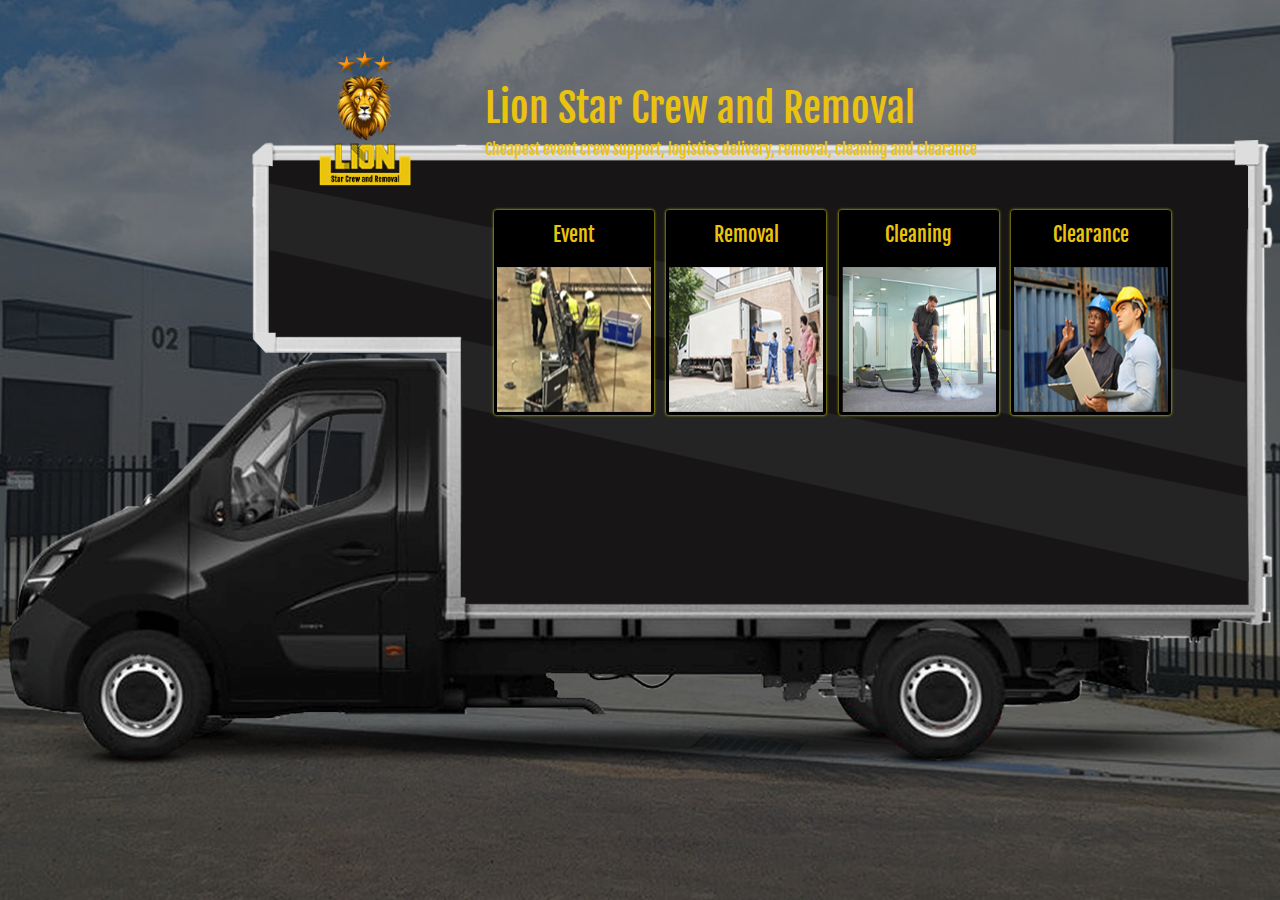
<file: index.html>
<!DOCTYPE html>
<html lang="en">
<head>
    <meta charset="UTF-8">
    <meta name="viewport" content="width=device-width, initial-scale=1.0">
    <link rel="stylesheet" href="./assests/css/style.css">
    <link rel="stylesheet" href="https://cdn.jsdelivr.net/npm/bootstrap@5.3.3/dist/css/bootstrap.min.css">
    <link rel="preconnect" href="https://fonts.googleapis.com">
    <link rel="preconnect" href="https://fonts.gstatic.com" crossorigin>
    <link href="https://fonts.googleapis.com/css2?family=Fjalla+One&family=Manrope:wght@200..800&display=swap" rel="stylesheet">
    <title>Lion Star Crew and Removal</title>
</head>
<body>
    <div class="main-container">
        <div class="mobile-device-container">
            <!-- header  -->
            <div class="d-flex justify-content-between pt-2 px-2 align-items-center">
                <a href="./index.html" ><img src="./assests/images/Lion-star-logo.png" alt="Lion-star-logo" width="50px"></a>
                <div class="sidebarIcon" >
                        <div class="menuIcon-line"></div>
                        <div class="menuIcon-line"></div>
                        <div class="menuIcon-line"></div>
                </div>
            </div>
            <div class="main-mobile-container">
                <div class="heading logo-info">
                    <h1 class="logo-heading">Lion Star Crew and Removal</h1>
                    <h6 class="logo-paraGraph">Cheapest event crew support, logistics delivery, removal, cleaning and clearance</h4>
                </div>
                <div class="van-mobile-container">
                    <div class="d-flex justify-content-around mx-auto mb-3 card-container">
                            <div class="card">
                                    <h6 class="mob-card-heading">Event</h6>
                                    <a href="./event.html" target="_self" class="img-width-control mx-auto" ><img src="./assests/images/event-image.png" alt="event-image"></a> 
                            </div>
                            <div class="card">
                                    <h6 class="mob-card-heading">Removal</h6>
                                    <a href="./remoal.html" target="_self" class="img-width-control mx-auto" ><img src="./assests/images/Removal-image.png" alt="Removal-image"></a> 
                            </div>
                    </div>
                    <div class="d-flex justify-content-around mx-auto card-container" >
                        <div class="card">
                                <h6 class="mob-card-heading">Cleaning</h6>
                                <a href="./cleaning.html" class="img-width-control mx-auto"><img src="./assests/images/Cleaning-iMAGE.png" alt="Cleaning-iMAGE"></a> 
                        </div>
                        <div class="card">
                                <h6 class="mob-card-heading">Clearance</h6>
                                <a href="./cleaning.html" target="_parent" class="img-width-control mx-auto"><img src="./assests/images/Clearance-image.png"  alt="event-image"></a>
                        </div>
                    </div> 
                </div>
            </div>
        </div>
        <div class="van-container">
            <header class="mx-auto">
                <nav class="d-flex justify-content-around align-items-baseline">
                    <div class="logo-div">
                        <a href="./index.html" ><img src="./assests/images/Lion-star-logo.png" alt="Lion-star-logo" width="100px"></a>
                    </div>
                    <div class="heading logo-info">
                        <h1 class="logo-heading">Lion Star Crew and Removal</h1>
                        <h6 class="logo-paraGraph">Cheapest event crew support, logistics delivery, removal, cleaning and clearance</h4>
                    </div>
                </nav>
            </header>
            <div class="card-container mx-auto">
                <div class="row card-row">
                    <div class="col-sm-6 col-md-3 col-lg-3 col-xl-3">
                        <div class="card bg-black mb-1">
                            <h5 class="heading heading-size text-center"><a href="./event.html" class="card-heading" target="_self">Event</a> </h5>
                            <a href="./event.html" target="_self" class="img-width-control" ><img src="./assests/images/event-image.png" class="cardImage mx-auto" alt="event-image"></a> 
                        </div>
                    </div>
                    <div class="col-sm-6 col-md-3 col-lg-3 col-xl-3">
                        <div class="card bg-black mb-1">
                            <h5 class="heading heading-size text-center"><a href="./remoal.html" class="card-heading">Removal</a></h5>
                            <a href="./remoal.html" target="_self" class="img-width-control" ><img src="./assests/images/Removal-image.png" class="cardImage mx-auto" alt="Removal-image"></a> 
                        </div>
                    </div>
                    <div class="col-sm-6 col-md-3 col-lg-3 col-xl-3">
                        <div class="card bg-black mb-1">
                            <h5 class="heading heading-size text-center"><a href="./cleaning.html" class="card-heading" target="_parent">Cleaning</a></h5>
                            <a href="./cleaning.html" class="img-width-control"><img src="./assests/images/Cleaning-iMAGE.png" class="cardImage mx-auto" alt="Cleaning-iMAGE"></a> 
                        </div>
                    </div>
                    <div class="col-sm-6 col-md-3 col-lg-3 col-xl-3">
                        <div class="card bg-black mb-1">
                            <h5 class="heading heading-size text-center"><a href="./clearance.html" class="card-heading" target="_parent">Clearance</a></h5>
                            <a href="./cleaning.html" target="_parent" class="img-width-control"><img src="./assests/images/Clearance-image.png" class="cardImage mx-auto" alt="event-image"></a>
                        </div>
                    </div>
                </div>
            </div>
        </div>
    </div>
    <script src="https://cdn.jsdelivr.net/npm/bootstrap@5.3.3/dist/js/bootstrap.bundle.min.js"></script>    
</body>
</html>
</file>
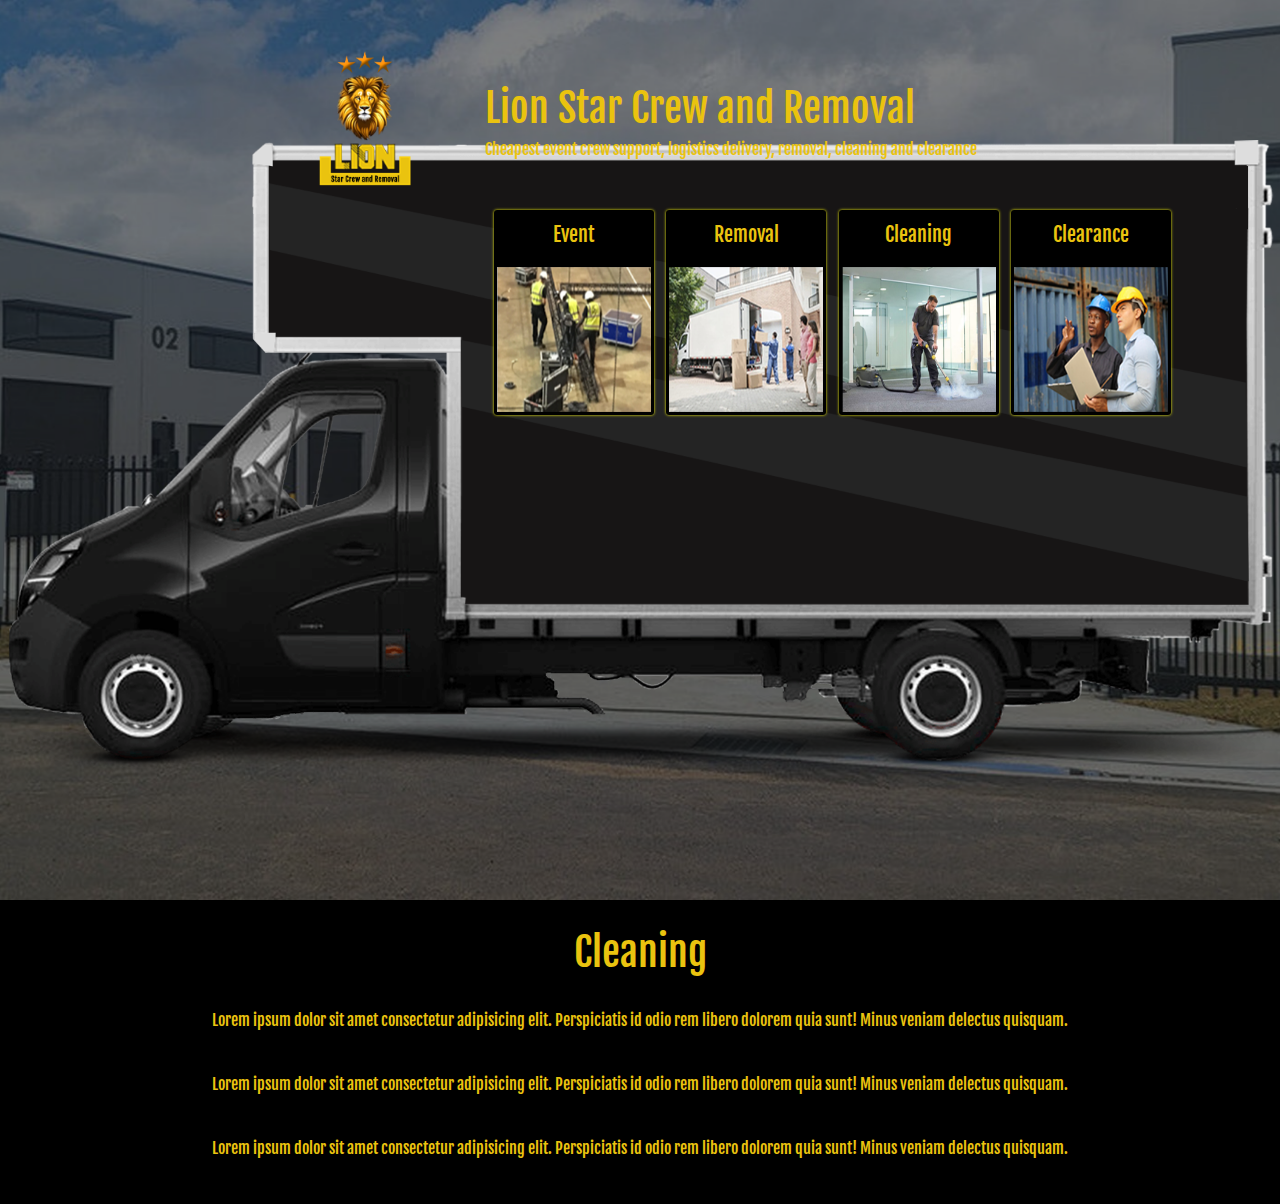
<file: cleaning.html>
<!DOCTYPE html>
<html lang="en">
<head>
    <meta charset="UTF-8">
    <meta name="viewport" content="width=device-width, initial-scale=1.0">
    <link rel="stylesheet" href="./assests/css/style.css">
    <link rel="stylesheet" href="https://cdn.jsdelivr.net/npm/bootstrap@5.3.3/dist/css/bootstrap.min.css">
    <link rel="preconnect" href="https://fonts.googleapis.com">
    <link rel="preconnect" href="https://fonts.gstatic.com" crossorigin>
    <link href="https://fonts.googleapis.com/css2?family=Fjalla+One&family=Manrope:wght@200..800&display=swap" rel="stylesheet">
    <title>Lion Star Crew and Removal</title>
</head>
<body>
    <div class="main-container">
        <div class="mobile-device-container">
            <!-- header  -->
            <div class="d-flex justify-content-between pt-2 px-2 align-items-center">
                <a href="./index.html" ><img src="./assests/images/Lion-star-logo.png" alt="Lion-star-logo" width="50px"></a>
                <div class="sidebarIcon" >
                        <div class="menuIcon-line"></div>
                        <div class="menuIcon-line"></div>
                        <div class="menuIcon-line"></div>
                </div>
            </div>
            <div class="main-mobile-container">
                <div class="heading logo-info">
                    <h1 class="logo-heading">Lion Star Crew and Removal</h1>
                    <h6 class="logo-paraGraph">Cheapest event crew support, logistics delivery, removal, cleaning and clearance</h4>
                </div>
                <div class="van-mobile-container">
                    <div class="d-flex justify-content-around mx-auto mb-3 card-container">
                            <div class="card">
                                    <h6 class="mob-card-heading">Event</h6>
                                    <a href="./event.html" target="_self" class="img-width-control mx-auto" ><img src="./assests/images/event-image.png" alt="event-image"></a> 
                            </div>
                            <div class="card">
                                    <h6 class="mob-card-heading">Removal</h6>
                                    <a href="./remoal.html" target="_self" class="img-width-control mx-auto" ><img src="./assests/images/Removal-image.png" alt="Removal-image"></a> 
                            </div>
                    </div>
                    <div class="d-flex justify-content-around mx-auto card-container" >
                        <div class="card">
                                <h6 class="mob-card-heading">Cleaning</h6>
                                <a href="./cleaning.html" class="img-width-control mx-auto"><img src="./assests/images/Cleaning-iMAGE.png" alt="Cleaning-iMAGE"></a> 
                        </div>
                        <div class="card">
                                <h6 class="mob-card-heading">Clearance</h6>
                                <a href="./cleaning.html" target="_parent" class="img-width-control mx-auto"><img src="./assests/images/Clearance-image.png"  alt="event-image"></a>
                        </div>
                    </div> 
                </div>
            </div>
        </div>
        <div class="van-container">
            <header class="mx-auto">
                <nav class="d-flex justify-content-around align-items-baseline">
                    <div class="logo-div">
                        <a href="./index.html" ><img src="./assests/images/Lion-star-logo.png" alt="Lion-star-logo" width="100px"></a>
                    </div>
                    <div class="heading logo-info">
                        <h1 class="logo-heading">Lion Star Crew and Removal</h1>
                        <h6 class="logo-paraGraph">Cheapest event crew support, logistics delivery, removal, cleaning and clearance</h4>
                    </div>
                </nav>
            </header>
            <div class="card-container mx-auto">
                <div class="row card-row">
                    <div class="col-sm-6 col-md-3 col-lg-3 col-xl-3">
                        <div class="card bg-black mb-1">
                            <h5 class="heading heading-size text-center"><a href="./event.html" class="card-heading" target="_self">Event</a> </h5>
                            <a href="./event.html" target="_self" class="img-width-control" ><img src="./assests/images/event-image.png" class="cardImage mx-auto" alt="event-image"></a> 
                        </div>
                    </div>
                    <div class="col-sm-6 col-md-3 col-lg-3 col-xl-3">
                        <div class="card bg-black mb-1">
                            <h5 class="heading heading-size text-center"><a href="./remoal.html" class="card-heading">Removal</a></h5>
                            <a href="./remoal.html" target="_self" class="img-width-control" ><img src="./assests/images/Removal-image.png" class="cardImage mx-auto" alt="Removal-image"></a> 
                        </div>
                    </div>
                    <div class="col-sm-6 col-md-3 col-lg-3 col-xl-3">
                        <div class="card bg-black mb-1">
                            <h5 class="heading heading-size text-center"><a href="./cleaning.html" class="card-heading" target="_parent">Cleaning</a></h5>
                            <a href="./cleaning.html" class="img-width-control"><img src="./assests/images/Cleaning-iMAGE.png" class="cardImage mx-auto" alt="Cleaning-iMAGE"></a> 
                        </div>
                    </div>
                    <div class="col-sm-6 col-md-3 col-lg-3 col-xl-3">
                        <div class="card bg-black mb-1">
                            <h5 class="heading heading-size text-center"><a href="./clearance.html" class="card-heading" target="_parent">Clearance</a></h5>
                            <a href="./cleaning.html" target="_parent" class="img-width-control"><img src="./assests/images/Clearance-image.png" class="cardImage mx-auto" alt="event-image"></a>
                        </div>
                    </div>
                </div>
            </div>
        </div>
    </div>
    <div class="bg-black text-center py-3">
        <h1 class="heading">Cleaning</h1>
        <p class="heading">
            Lorem ipsum dolor sit amet consectetur adipisicing elit. 
            Perspiciatis id odio rem libero dolorem quia sunt! Minus veniam delectus quisquam.
        </p>
        <p class="heading">
            Lorem ipsum dolor sit amet consectetur adipisicing elit. 
            Perspiciatis id odio rem libero dolorem quia sunt! Minus veniam delectus quisquam.
        </p>
        <p class="heading">
            Lorem ipsum dolor sit amet consectetur adipisicing elit. 
            Perspiciatis id odio rem libero dolorem quia sunt! Minus veniam delectus quisquam.
        </p>
    </div>
    <script src="https://cdn.jsdelivr.net/npm/bootstrap@5.3.3/dist/js/bootstrap.bundle.min.js"></script>     
</body>
</html>
</file>
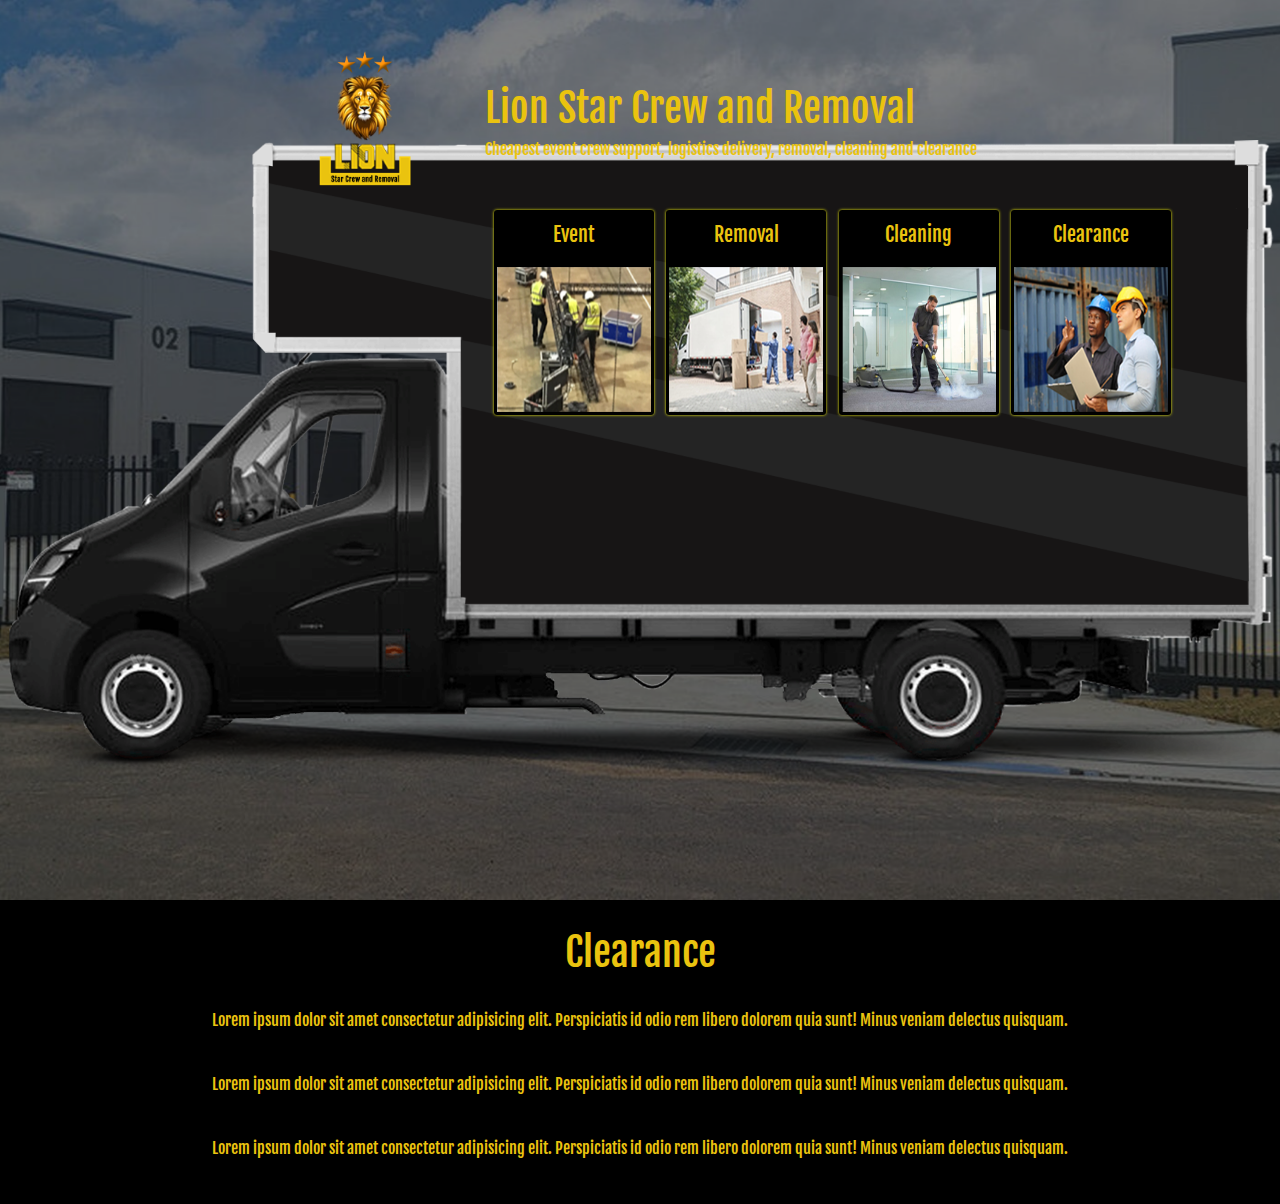
<file: clearance.html>
<!DOCTYPE html>
<html lang="en">
<head>
    <meta charset="UTF-8">
    <meta name="viewport" content="width=device-width, initial-scale=1.0">
    <link rel="stylesheet" href="./assests/css/style.css">
    <link rel="stylesheet" href="https://cdn.jsdelivr.net/npm/bootstrap@5.3.3/dist/css/bootstrap.min.css">
    <link rel="preconnect" href="https://fonts.googleapis.com">
    <link rel="preconnect" href="https://fonts.gstatic.com" crossorigin>
    <link href="https://fonts.googleapis.com/css2?family=Fjalla+One&family=Manrope:wght@200..800&display=swap" rel="stylesheet">
    <title>Lion Star Crew and Removal</title>
</head>
<body>
    <div class="main-container">
        <div class="mobile-device-container">
            <!-- header  -->
            <div class="d-flex justify-content-between pt-2 px-2 align-items-center">
                <a href="./index.html" ><img src="./assests/images/Lion-star-logo.png" alt="Lion-star-logo" width="50px"></a>
                <div class="sidebarIcon" >
                        <div class="menuIcon-line"></div>
                        <div class="menuIcon-line"></div>
                        <div class="menuIcon-line"></div>
                </div>
            </div>
            <div class="main-mobile-container">
                <div class="heading logo-info">
                    <h1 class="logo-heading">Lion Star Crew and Removal</h1>
                    <h6 class="logo-paraGraph">Cheapest event crew support, logistics delivery, removal, cleaning and clearance</h4>
                </div>
                <div class="van-mobile-container">
                    <div class="d-flex justify-content-around mx-auto mb-3 card-container">
                            <div class="card">
                                    <h6 class="mob-card-heading">Event</h6>
                                    <a href="./event.html" target="_self" class="img-width-control mx-auto" ><img src="./assests/images/event-image.png" alt="event-image"></a> 
                            </div>
                            <div class="card">
                                    <h6 class="mob-card-heading">Removal</h6>
                                    <a href="./remoal.html" target="_self" class="img-width-control mx-auto" ><img src="./assests/images/Removal-image.png" alt="Removal-image"></a> 
                            </div>
                    </div>
                    <div class="d-flex justify-content-around mx-auto card-container" >
                        <div class="card">
                                <h6 class="mob-card-heading">Cleaning</h6>
                                <a href="./cleaning.html" class="img-width-control mx-auto"><img src="./assests/images/Cleaning-iMAGE.png" alt="Cleaning-iMAGE"></a> 
                        </div>
                        <div class="card">
                                <h6 class="mob-card-heading">Clearance</h6>
                                <a href="./cleaning.html" target="_parent" class="img-width-control mx-auto"><img src="./assests/images/Clearance-image.png"  alt="event-image"></a>
                        </div>
                    </div> 
                </div>
            </div>
        </div>
        <div class="van-container">
            <header class="mx-auto">
                <nav class="d-flex justify-content-around align-items-baseline">
                    <div class="logo-div">
                        <a href="./index.html" ><img src="./assests/images/Lion-star-logo.png" alt="Lion-star-logo" width="100px"></a>
                    </div>
                    <div class="heading logo-info">
                        <h1 class="logo-heading">Lion Star Crew and Removal</h1>
                        <h6 class="logo-paraGraph">Cheapest event crew support, logistics delivery, removal, cleaning and clearance</h4>
                    </div>
                </nav>
            </header>
            <div class="card-container mx-auto">
                <div class="row card-row">
                    <div class="col-sm-6 col-md-3 col-lg-3 col-xl-3">
                        <div class="card bg-black mb-1">
                            <h5 class="heading heading-size text-center"><a href="./event.html" class="card-heading" target="_self">Event</a> </h5>
                            <a href="./event.html" target="_self" class="img-width-control" ><img src="./assests/images/event-image.png" class="cardImage mx-auto" alt="event-image"></a> 
                        </div>
                    </div>
                    <div class="col-sm-6 col-md-3 col-lg-3 col-xl-3">
                        <div class="card bg-black mb-1">
                            <h5 class="heading heading-size text-center"><a href="./remoal.html" class="card-heading">Removal</a></h5>
                            <a href="./remoal.html" target="_self" class="img-width-control" ><img src="./assests/images/Removal-image.png" class="cardImage mx-auto" alt="Removal-image"></a> 
                        </div>
                    </div>
                    <div class="col-sm-6 col-md-3 col-lg-3 col-xl-3">
                        <div class="card bg-black mb-1">
                            <h5 class="heading heading-size text-center"><a href="./cleaning.html" class="card-heading" target="_parent">Cleaning</a></h5>
                            <a href="./cleaning.html" class="img-width-control"><img src="./assests/images/Cleaning-iMAGE.png" class="cardImage mx-auto" alt="Cleaning-iMAGE"></a> 
                        </div>
                    </div>
                    <div class="col-sm-6 col-md-3 col-lg-3 col-xl-3">
                        <div class="card bg-black mb-1">
                            <h5 class="heading heading-size text-center"><a href="./clearance.html" class="card-heading" target="_parent">Clearance</a></h5>
                            <a href="./cleaning.html" target="_parent" class="img-width-control"><img src="./assests/images/Clearance-image.png" class="cardImage mx-auto" alt="event-image"></a>
                        </div>
                    </div>
                </div>
            </div>
        </div>
    </div>
    <div class="bg-black text-center py-3">
        <h1 class="heading">Clearance</h1>
        <p class="heading">
            Lorem ipsum dolor sit amet consectetur adipisicing elit. 
            Perspiciatis id odio rem libero dolorem quia sunt! Minus veniam delectus quisquam.
        </p>
        <p class="heading">
            Lorem ipsum dolor sit amet consectetur adipisicing elit. 
            Perspiciatis id odio rem libero dolorem quia sunt! Minus veniam delectus quisquam.
        </p>
        <p class="heading">
            Lorem ipsum dolor sit amet consectetur adipisicing elit. 
            Perspiciatis id odio rem libero dolorem quia sunt! Minus veniam delectus quisquam.
        </p>
    </div>
    <script src="https://cdn.jsdelivr.net/npm/bootstrap@5.3.3/dist/js/bootstrap.bundle.min.js"></script>   
</body>
</html>
</file>
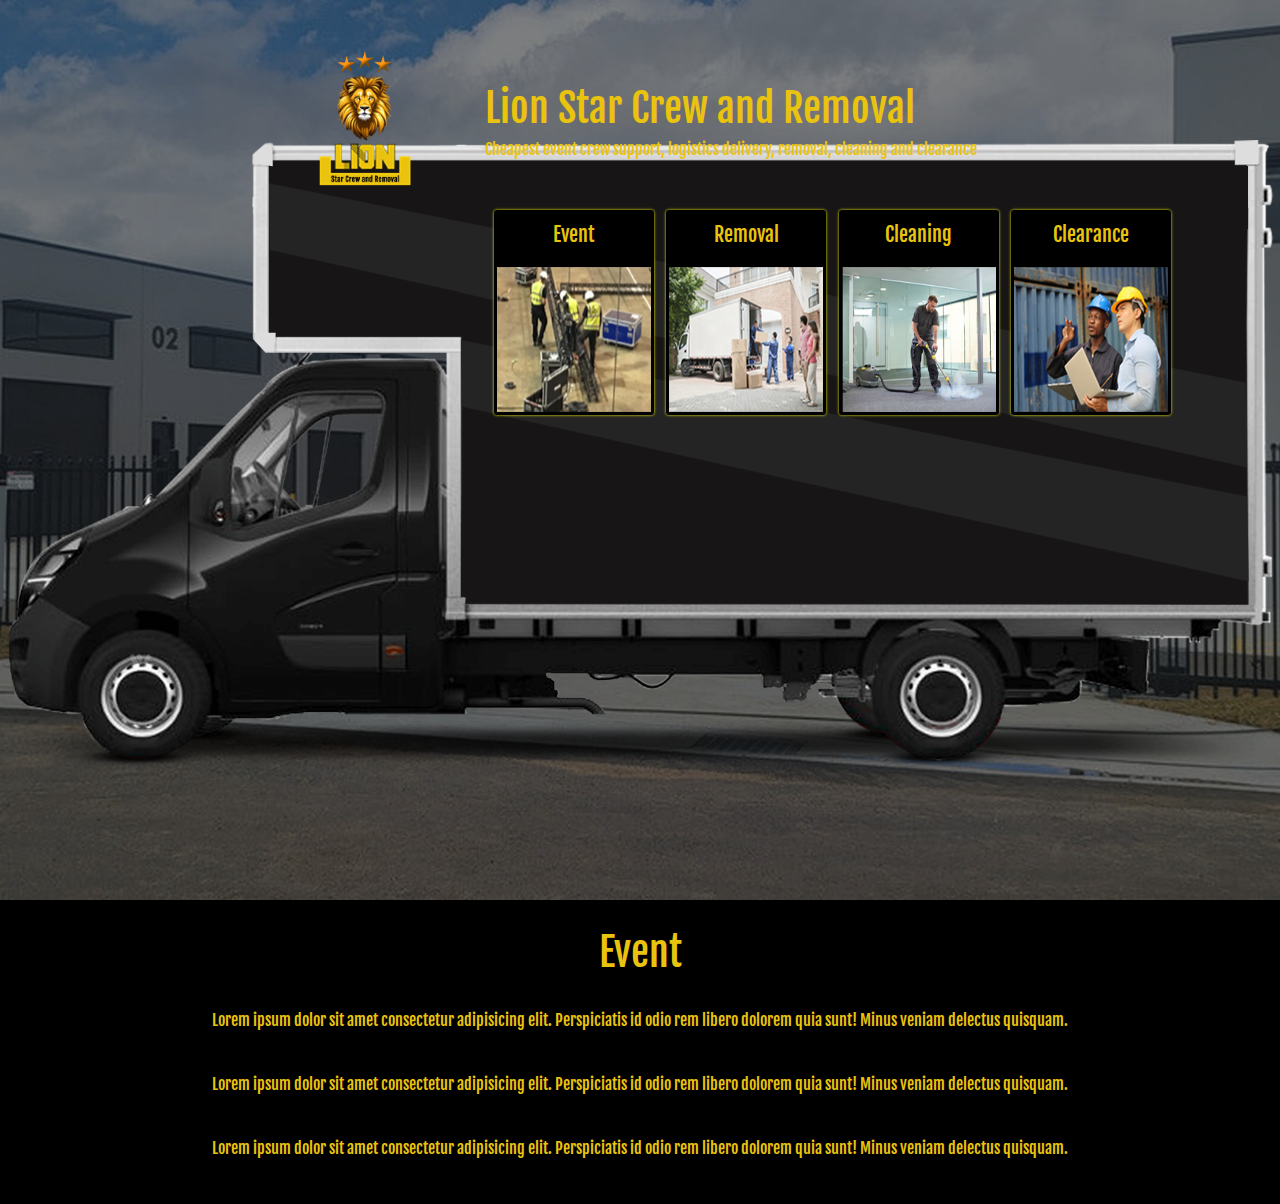
<file: event.html>
<!DOCTYPE html>
<html lang="en">
<head>
    <meta charset="UTF-8">
    <meta name="viewport" content="width=device-width, initial-scale=1.0">
    <link rel="stylesheet" href="./assests/css/style.css">
    <link rel="stylesheet" href="https://cdn.jsdelivr.net/npm/bootstrap@5.3.3/dist/css/bootstrap.min.css">
    <link rel="preconnect" href="https://fonts.googleapis.com">
    <link rel="preconnect" href="https://fonts.gstatic.com" crossorigin>
    <link href="https://fonts.googleapis.com/css2?family=Fjalla+One&family=Manrope:wght@200..800&display=swap" rel="stylesheet">
    <title>Lion Star Crew and Removal</title>
</head>
<body>
    <div class="main-container">
        <div class="mobile-device-container">
            <!-- header  -->
            <div class="d-flex justify-content-between pt-2 px-2 align-items-center">
                <a href="./index.html" ><img src="./assests/images/Lion-star-logo.png" alt="Lion-star-logo" width="50px"></a>
                <div class="sidebarIcon" >
                        <div class="menuIcon-line"></div>
                        <div class="menuIcon-line"></div>
                        <div class="menuIcon-line"></div>
                </div>
            </div>
            <div class="main-mobile-container">
                <div class="heading logo-info">
                    <h1 class="logo-heading">Lion Star Crew and Removal</h1>
                    <h6 class="logo-paraGraph">Cheapest event crew support, logistics delivery, removal, cleaning and clearance</h4>
                </div>
                <div class="van-mobile-container">
                    <div class="d-flex justify-content-around mx-auto mb-3 card-container">
                            <div class="card">
                                    <h6 class="mob-card-heading">Event</h6>
                                    <a href="./event.html" target="_self" class="img-width-control mx-auto" ><img src="./assests/images/event-image.png" alt="event-image"></a> 
                            </div>
                            <div class="card">
                                    <h6 class="mob-card-heading">Removal</h6>
                                    <a href="./remoal.html" target="_self" class="img-width-control mx-auto" ><img src="./assests/images/Removal-image.png" alt="Removal-image"></a> 
                            </div>
                    </div>
                    <div class="d-flex justify-content-around mx-auto card-container" >
                        <div class="card">
                                <h6 class="mob-card-heading">Cleaning</h6>
                                <a href="./cleaning.html" class="img-width-control mx-auto"><img src="./assests/images/Cleaning-iMAGE.png" alt="Cleaning-iMAGE"></a> 
                        </div>
                        <div class="card">
                                <h6 class="mob-card-heading">Clearance</h6>
                                <a href="./cleaning.html" target="_parent" class="img-width-control mx-auto"><img src="./assests/images/Clearance-image.png"  alt="event-image"></a>
                        </div>
                    </div> 
                </div>
            </div>
        </div>
        <div class="van-container">
            <header class="mx-auto">
                <nav class="d-flex justify-content-around align-items-baseline">
                    <div class="logo-div">
                        <a href="./index.html" ><img src="./assests/images/Lion-star-logo.png" alt="Lion-star-logo" width="100px"></a>
                    </div>
                    <div class="heading logo-info">
                        <h1 class="logo-heading">Lion Star Crew and Removal</h1>
                        <h6 class="logo-paraGraph">Cheapest event crew support, logistics delivery, removal, cleaning and clearance</h4>
                    </div>
                </nav>
            </header>
            <div class="card-container mx-auto">
                <div class="row card-row">
                    <div class="col-sm-6 col-md-3 col-lg-3 col-xl-3">
                        <div class="card bg-black mb-1">
                            <h5 class="heading heading-size text-center"><a href="./event.html" class="card-heading" target="_self">Event</a> </h5>
                            <a href="./event.html" target="_self" class="img-width-control" ><img src="./assests/images/event-image.png" class="cardImage mx-auto" alt="event-image"></a> 
                        </div>
                    </div>
                    <div class="col-sm-6 col-md-3 col-lg-3 col-xl-3">
                        <div class="card bg-black mb-1">
                            <h5 class="heading heading-size text-center"><a href="./remoal.html" class="card-heading">Removal</a></h5>
                            <a href="./remoal.html" target="_self" class="img-width-control" ><img src="./assests/images/Removal-image.png" class="cardImage mx-auto" alt="Removal-image"></a> 
                        </div>
                    </div>
                    <div class="col-sm-6 col-md-3 col-lg-3 col-xl-3">
                        <div class="card bg-black mb-1">
                            <h5 class="heading heading-size text-center"><a href="./cleaning.html" class="card-heading" target="_parent">Cleaning</a></h5>
                            <a href="./cleaning.html" class="img-width-control"><img src="./assests/images/Cleaning-iMAGE.png" class="cardImage mx-auto" alt="Cleaning-iMAGE"></a> 
                        </div>
                    </div>
                    <div class="col-sm-6 col-md-3 col-lg-3 col-xl-3">
                        <div class="card bg-black mb-1">
                            <h5 class="heading heading-size text-center"><a href="./clearance.html" class="card-heading" target="_parent">Clearance</a></h5>
                            <a href="./cleaning.html" target="_parent" class="img-width-control"><img src="./assests/images/Clearance-image.png" class="cardImage mx-auto" alt="event-image"></a>
                        </div>
                    </div>
                </div>
            </div>
        </div>
    </div>
    <div class="bg-black text-center py-3">
        <h1 class="heading">Event</h1>
        <p class="heading">
            Lorem ipsum dolor sit amet consectetur adipisicing elit. 
            Perspiciatis id odio rem libero dolorem quia sunt! Minus veniam delectus quisquam.
        </p>
        <p class="heading">
            Lorem ipsum dolor sit amet consectetur adipisicing elit. 
            Perspiciatis id odio rem libero dolorem quia sunt! Minus veniam delectus quisquam.
        </p>
        <p class="heading">
            Lorem ipsum dolor sit amet consectetur adipisicing elit. 
            Perspiciatis id odio rem libero dolorem quia sunt! Minus veniam delectus quisquam.
        </p>
    </div>
    <script src="https://cdn.jsdelivr.net/npm/bootstrap@5.3.3/dist/js/bootstrap.bundle.min.js"></script>   
</body>
</html>
</file>
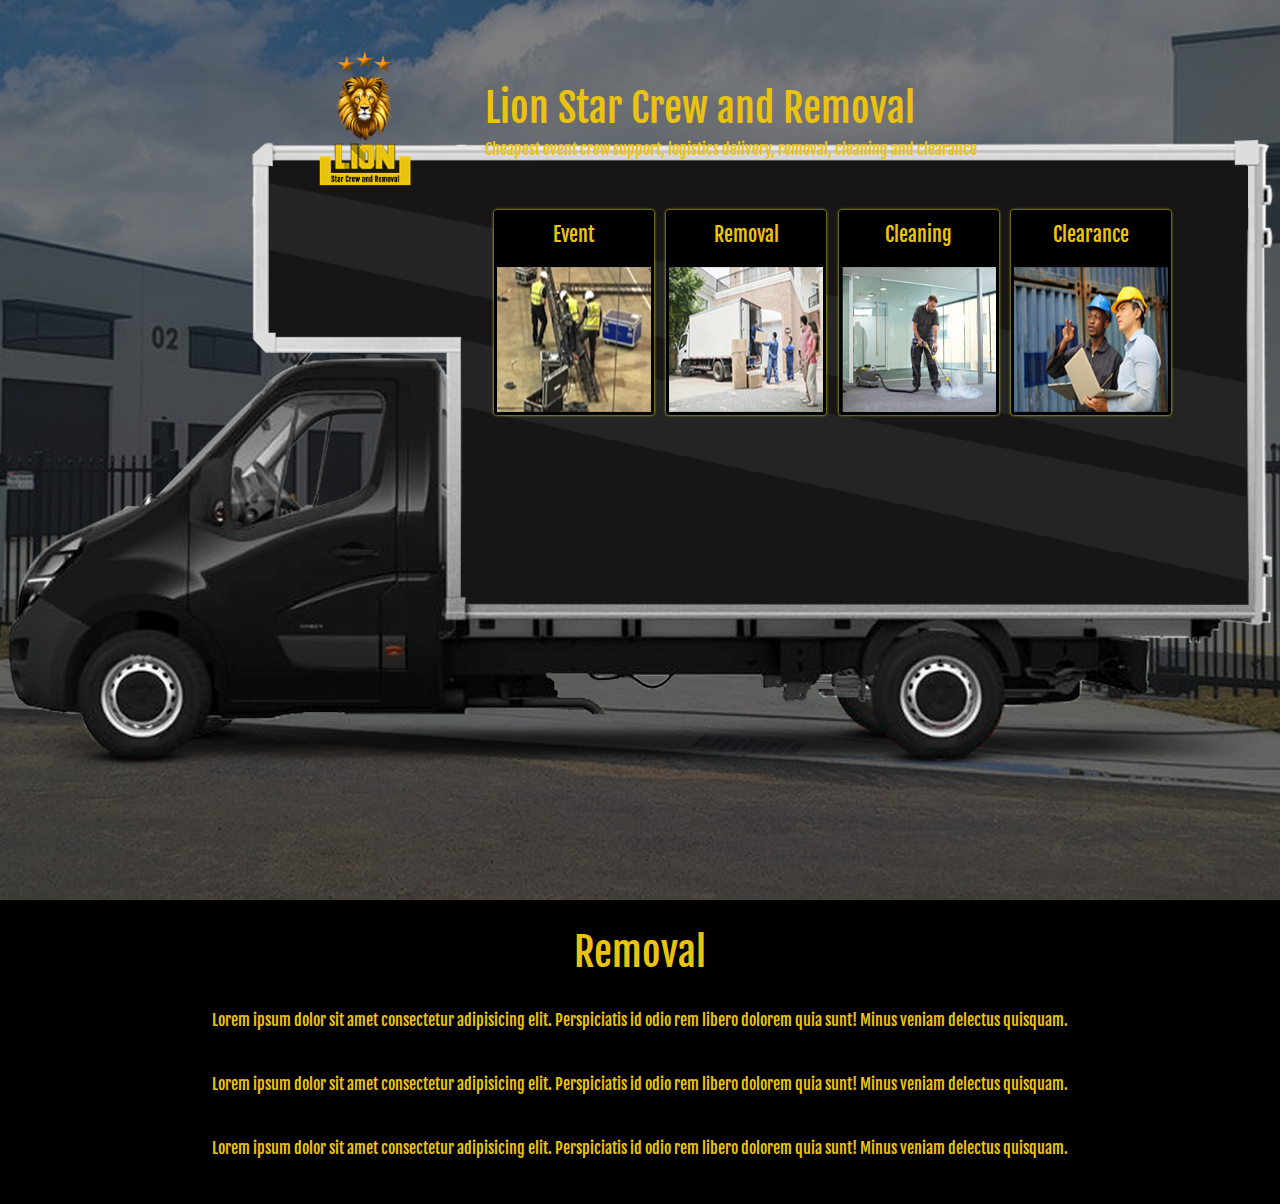
<file: remoal.html>
<!DOCTYPE html>
<html lang="en">
<head>
    <meta charset="UTF-8">
    <meta name="viewport" content="width=device-width, initial-scale=1.0">
    <link rel="stylesheet" href="./assests/css/style.css">
    <link rel="stylesheet" href="https://cdn.jsdelivr.net/npm/bootstrap@5.3.3/dist/css/bootstrap.min.css">
    <link rel="preconnect" href="https://fonts.googleapis.com">
    <link rel="preconnect" href="https://fonts.gstatic.com" crossorigin>
    <link href="https://fonts.googleapis.com/css2?family=Fjalla+One&family=Manrope:wght@200..800&display=swap" rel="stylesheet">
    <title>Lion Star Crew and Removal</title>
</head>
<body>
    <div class="main-container">
        <div class="mobile-device-container">
            <!-- header  -->
            <div class="d-flex justify-content-between pt-2 px-2 align-items-center">
                <a href="./index.html" ><img src="./assests/images/Lion-star-logo.png" alt="Lion-star-logo" width="50px"></a>
                <div class="sidebarIcon" >
                        <div class="menuIcon-line"></div>
                        <div class="menuIcon-line"></div>
                        <div class="menuIcon-line"></div>
                </div>
            </div>
            <div class="main-mobile-container">
                <div class="heading logo-info">
                    <h1 class="logo-heading">Lion Star Crew and Removal</h1>
                    <h6 class="logo-paraGraph">Cheapest event crew support, logistics delivery, removal, cleaning and clearance</h4>
                </div>
                <div class="van-mobile-container">
                    <div class="d-flex justify-content-around mx-auto mb-3 card-container">
                            <div class="card">
                                    <h6 class="mob-card-heading">Event</h6>
                                    <a href="./event.html" target="_self" class="img-width-control mx-auto" ><img src="./assests/images/event-image.png" alt="event-image"></a> 
                            </div>
                            <div class="card">
                                    <h6 class="mob-card-heading">Removal</h6>
                                    <a href="./remoal.html" target="_self" class="img-width-control mx-auto" ><img src="./assests/images/Removal-image.png" alt="Removal-image"></a> 
                            </div>
                    </div>
                    <div class="d-flex justify-content-around mx-auto card-container" >
                        <div class="card">
                                <h6 class="mob-card-heading">Cleaning</h6>
                                <a href="./cleaning.html" class="img-width-control mx-auto"><img src="./assests/images/Cleaning-iMAGE.png" alt="Cleaning-iMAGE"></a> 
                        </div>
                        <div class="card">
                                <h6 class="mob-card-heading">Clearance</h6>
                                <a href="./cleaning.html" target="_parent" class="img-width-control mx-auto"><img src="./assests/images/Clearance-image.png"  alt="event-image"></a>
                        </div>
                    </div> 
                </div>
            </div>
        </div>
        <div class="van-container">
            <header class="mx-auto">
                <nav class="d-flex justify-content-around align-items-baseline">
                    <div class="logo-div">
                        <a href="./index.html" ><img src="./assests/images/Lion-star-logo.png" alt="Lion-star-logo" width="100px"></a>
                    </div>
                    <div class="heading logo-info">
                        <h1 class="logo-heading">Lion Star Crew and Removal</h1>
                        <h6 class="logo-paraGraph">Cheapest event crew support, logistics delivery, removal, cleaning and clearance</h4>
                    </div>
                </nav>
            </header>
            <div class="card-container mx-auto">
                <div class="row card-row">
                    <div class="col-sm-6 col-md-3 col-lg-3 col-xl-3">
                        <div class="card bg-black mb-1">
                            <h5 class="heading heading-size text-center"><a href="./event.html" class="card-heading" target="_self">Event</a> </h5>
                            <a href="./event.html" target="_self" class="img-width-control" ><img src="./assests/images/event-image.png" class="cardImage mx-auto" alt="event-image"></a> 
                        </div>
                    </div>
                    <div class="col-sm-6 col-md-3 col-lg-3 col-xl-3">
                        <div class="card bg-black mb-1">
                            <h5 class="heading heading-size text-center"><a href="./remoal.html" class="card-heading">Removal</a></h5>
                            <a href="./remoal.html" target="_self" class="img-width-control" ><img src="./assests/images/Removal-image.png" class="cardImage mx-auto" alt="Removal-image"></a> 
                        </div>
                    </div>
                    <div class="col-sm-6 col-md-3 col-lg-3 col-xl-3">
                        <div class="card bg-black mb-1">
                            <h5 class="heading heading-size text-center"><a href="./cleaning.html" class="card-heading" target="_parent">Cleaning</a></h5>
                            <a href="./cleaning.html" class="img-width-control"><img src="./assests/images/Cleaning-iMAGE.png" class="cardImage mx-auto" alt="Cleaning-iMAGE"></a> 
                        </div>
                    </div>
                    <div class="col-sm-6 col-md-3 col-lg-3 col-xl-3">
                        <div class="card bg-black mb-1">
                            <h5 class="heading heading-size text-center"><a href="./clearance.html" class="card-heading" target="_parent">Clearance</a></h5>
                            <a href="./cleaning.html" target="_parent" class="img-width-control"><img src="./assests/images/Clearance-image.png" class="cardImage mx-auto" alt="event-image"></a>
                        </div>
                    </div>
                </div>
            </div>
        </div>
    </div>
    <div class="bg-black text-center py-3">
        <h1 class="heading">Removal</h1>
        <p class="heading">
            Lorem ipsum dolor sit amet consectetur adipisicing elit. 
            Perspiciatis id odio rem libero dolorem quia sunt! Minus veniam delectus quisquam.
        </p>
        <p class="heading">
            Lorem ipsum dolor sit amet consectetur adipisicing elit. 
            Perspiciatis id odio rem libero dolorem quia sunt! Minus veniam delectus quisquam.
        </p>
        <p class="heading">
            Lorem ipsum dolor sit amet consectetur adipisicing elit. 
            Perspiciatis id odio rem libero dolorem quia sunt! Minus veniam delectus quisquam.
        </p>
    </div>
    <script src="https://cdn.jsdelivr.net/npm/bootstrap@5.3.3/dist/js/bootstrap.bundle.min.js"></script>   
</body>
</html>
</file>
<file: assests/css/style.css>
:root{
    --heading-color: #eac30f;
    --shadow-color: #ffff08;
    --card-radius: 3px;
}

*{
    padding: 0;
    margin: 0;
    box-sizing: border-box;
    font-family: "Fjalla One", sans-serif;
}

::-webkit-scrollbar {
    width: 9px;
}
  
::-webkit-scrollbar-track {
    box-shadow: inset 0 0 5px rgb(48, 48, 48); 
    border-radius: 9px;
}
   
::-webkit-scrollbar-thumb {
    background: var(--heading-color); 
    border-radius: 9px;
}
  
.main-container {
    background-image: url(../images/home-page-screen-background.png);
    background-position: center;
    background-repeat: no-repeat;
    background-size: cover;
    height: 100vh;
}

header {
    width: 755px;
}

.van-container {
    background-image: url(../images/Van-image.png);
    background-position: center;
    background-repeat: no-repeat;
    background-size: contain;
    height: 100%;
}

.heading {
    color: var(--heading-color);
    padding: 0.75rem;
}

.card{
    box-shadow: 0 0px 3px 0px var(--shadow-color);
    border-radius: var(--card-radius) !important;
    width: 160px;
    height: 205px !important;
}

.card:hover{
    box-shadow: 0 0px 8px 0px var(--shadow-color);
    background-color: #1a1818;
}

.card-container {
    width: 1150px;
}

.card-row{
    margin-left: 25.5rem !important;
    margin-top: 0.9rem !important;
}

.cardImage {
    width: 154px;
    margin-bottom: 2px;
    height: 145px;
}

.card-heading {
    text-decoration: none;
    color: var(--heading-color);
}

.img-width-control {
    margin-left: 2px;
}

.logo-div {
     margin-left: 1.5rem;
     margin-top: 3rem;
}

.mobile-device-container {
    display: none;
}

.main-container .contact-mobile-container {
    display: none;
}

.main-container .van-container {
    display: block;
}

@media only screen and (min-width: 1441px){ 
    .card-container {
        width: 100%;
    }

    header {
        width: 1100px;
    }

    .logo-div {
        margin-top: 5rem;
        margin-left: 0.5rem;
    }
    
    .logo-div img{
        width: 175px;
    }

    .logo-info {
        margin-left: 65px;
    }

    .logo-heading {
        font-size: 65px !important;
    }

    .logo-paraGraph {
        font-size: 25px;
    }

    .card {
        width: 290px;
        height: 350px !important;
    }

    .card-row{
        margin-top: 2rem !important;
    }

    .card-row {
        margin-left: 62.6rem !important;
        margin-right: 16rem !important;
    }

    .img-width-control {
        margin-left: 4px;
    }

    .cardImage {
        width: 279px;
        height: 229px;
    }

    .heading {
        color: var(--heading-color);
        font-size: 35px;
        padding: 2rem !important;
    }
}     

@media only screen and (min-width: 1024px) and (max-width: 1440px) { 
    .card-container {
        width: 1040px;
    }

    .card-row {
        margin-left: 22.6rem !important;
        margin-top: 1.4rem !important;
    }
}

@media only screen and (min-width: 768px) and (max-width: 1024px) { 
    .card-container {
        width: 920px;
    }

    nav {
        margin-left: 5rem;
    }

    .logo-div {
        margin-left: 2.5rem;
        margin-top: 3.5rem;
    }
    
    .logo-div img{
        width: 85px;
    }

    .card {
        width: 138px;
        height: 165px !important;
    }

    .card-row{
        margin-left: 322px!important;
        margin-top: 0.6rem !important;
    }

    .cardImage {
        width: 134px;
        height: 106px;
    }

    header {
        width: 775px;
    }

    .heading {
        margin-left: 20px;
    }
    
}

@media only screen and (min-width: 600px) and (max-width: 768px) { 
    .card-container {
        width: 685px;
    }

    nav {
        margin-left: 5rem;
    }

    .logo-div {
        margin-left: 5rem;
        margin-top: 7rem;
    }
    
    .logo-div img{
        width: 65px;
    }

    .card {
        width: 100px;
        height: 125px !important;
    }

    .card-row{
        margin-left: 236px!important;
        margin-top: 0.7rem !important;
    }

    .cardImage {
        width: 94px;
        height: 81px;
    }

    .heading {
        font-size: 14px;
        padding: 0.5rem;
        margin-left: 0px;
    }

    .logo-heading {
        font-size: 22px;
    }

    .logo-paraGraph {
        font-size: 14px;
    }

    .logo-info {
        margin-right: 28px;
        padding: 0;
    }
}  

@media only screen and (max-width: 600px) {
    .main-container .van-container {
        display: none;
    }

    .main-container .contact-mobile-container {
        display: block;
    }

    .mobile-device-container {
        display: block;
    }

    .main-container {
        background-image: url(../images/home-paage-mobile.png);
        background-position: center;
        background-repeat: no-repeat;
        background-size: cover;
        height: 100vh;
        width: 100%;
    }    

    .van-mobile-container {
        background-image: url(../images/Van-mobile-img.png); 
        background-position: center;
        background-repeat: no-repeat;
        background-size: contain;
        height: 480px;
        padding-top: 2.5rem;
    }

    .sidebarIcon {
        background-color: var(--heading-color);
        padding: 0.5rem;
        height: 30px;
        border-radius: 6px;
    }

    .menuIcon-line {
        width: 20px;
        height: 2px;
        background-color: #1a1818;
        margin-bottom: 4px;
    }

    .logo-div {
        margin-top: 0rem;
        margin-left: 0.1rem;
    }

    .logo-heading {
        font-size: 20px;
    }

    .logo-paraGraph {
        font-size: 11px;
    }

    .logo-div img{
        width: 50px;
    }

    header {
        width: 100%;
    }

    .heading {
        padding: 0px!important;
        text-align: center;
    }

    .card img {
        width: 72px;
        height: 50px;
    }

    .card {
        box-shadow: 0 0px 2px 0px var(--shadow-color);
        border-radius: var(--card-radius) !important;
        width: 90px;
        height: 72px !important;
        background-color: black !important;
    }

    .card-container {
        width: 214px;
    }

    .mob-card-heading {
        color: var(--heading-color);
        font-size: 11px;
        margin: 0;
        text-align: center;
        padding: 1px;
    }

    .main-mobile-container {
        padding-top: 3rem;
    }
}
</file>
